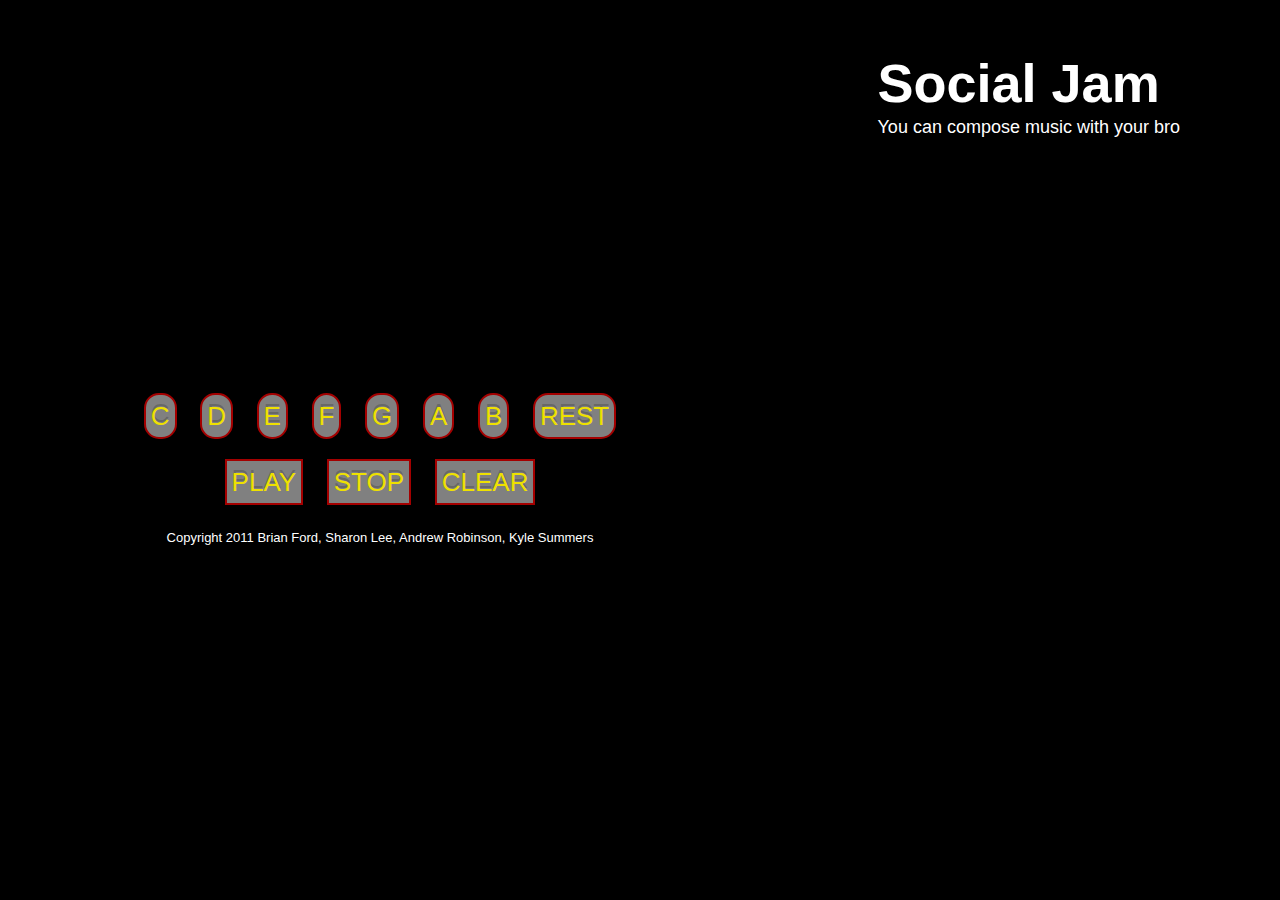
<file: test.html>
<!doctype html>
<html lang="en">
<head>
  <meta charset="utf-8">
  <meta http-equiv="X-UA-Compatible" content="IE=edge,chrome=1">

  <title>Social Jam</title>
  <meta name="description" content="">
  <meta name="author" content="">
  <link rel="stylesheet" href="css/style.css?v=1">
</head>

<body>
    <div id="container">
    <header>
        <h1>Social Jam</h1>
        <span>You can compose music with your bro</span>
    </header>
    <div id="main" role="main">
        <canvas id="can" width="800" height="100"></canvas>
        <canvas id="broCan" width="800" height="100"></canvas>
        <div id="editing">
            <span id="c">C</span>
            <span id="d">D</span>
            <span id="e">E</span>
            <span id="f">F</span>
            <span id="g">G</span>
            <span id="a">A</span>
            <span id="b">B</span>
            <span id="rest">REST</span>
        </div>
        <div id="controls">
            <span id="play">PLAY</span>
            <span id="stop">STOP</span>
            <span id="clear">CLEAR</span>
        </div>
    </div>
    <footer>
        Copyright 2011 Brian Ford, Sharon Lee, Andrew Robinson, Kyle Summers
    </footer>
    </div>
    
    <script src="js/libs/jquery-1.5.1.min.js"></script>
    <!-- NOTE: we might not need raphael -->
    <script src="js/libs/raphael-min.js"></script>
    <script src="js/libs/vexflow-dbg.js"></script>
    
    <!-- My notes/vexflow API -->
    <script src="js/notes.js"></script>
    
    <script src="js/test.js"></script>
</body>
</html>
</file>
<file: css/style.css>
/**
 * HTML5 ✰ Boilerplate
 *
 * style.css contains a reset, font normalization and some base styles.
 *
 * Credit is left where credit is due.
 * Much inspiration was taken from these projects:
 * - yui.yahooapis.com/2.8.1/build/base/base.css
 * - camendesign.com/design/
 * - praegnanz.de/weblog/htmlcssjs-kickstart
 */


/**
 * html5doctor.com Reset Stylesheet (Eric Meyer's Reset Reloaded + HTML5 baseline)
 * v1.6.1 2010-09-17 | Authors: Eric Meyer & Richard Clark
 * html5doctor.com/html-5-reset-stylesheet/
 */

html, body, div, span, object, iframe,
h1, h2, h3, h4, h5, h6, p, blockquote, pre,
abbr, address, cite, code, del, dfn, em, img, ins, kbd, q, samp,
small, strong, sub, sup, var, b, i, dl, dt, dd, ol, ul, li,
fieldset, form, label, legend,
table, caption, tbody, tfoot, thead, tr, th, td,
article, aside, canvas, details, figcaption, figure,
footer, header, hgroup, menu, nav, section, summary,
time, mark, audio, video {
  margin: 0;
  padding: 0;
  border: 0;
  font-size: 100%;
  font: inherit;
  vertical-align: baseline;
}

article, aside, details, figcaption, figure,
footer, header, hgroup, menu, nav, section {
  display: block;
}

blockquote, q { quotes: none; }

blockquote:before, blockquote:after,
q:before, q:after { content: ""; content: none; }

ins { background-color: #ff9; color: #000; text-decoration: none; }

mark { background-color: #ff9; color: #000; font-style: italic; font-weight: bold; }

del { text-decoration: line-through; }

abbr[title], dfn[title] { border-bottom: 1px dotted; cursor: help; }

table { border-collapse: collapse; border-spacing: 0; }

hr { display: block; height: 1px; border: 0; border-top: 1px solid #ccc; margin: 1em 0; padding: 0; }

input, select { vertical-align: middle; }


/**
 * Font normalization inspired by YUI Library's fonts.css: developer.yahoo.com/yui/
 */

body { font:13px/1.231 sans-serif; *font-size:small; } /* Hack retained to preserve specificity */
select, input, textarea, button { font:99% sans-serif; }

/* Normalize monospace sizing:
   en.wikipedia.org/wiki/MediaWiki_talk:Common.css/Archive_11#Teletype_style_fix_for_Chrome */
pre, code, kbd, samp { font-family: monospace, sans-serif; }


/**
 * Minimal base styles.
 */

/* Always force a scrollbar in non-IE */
html { overflow-y: scroll; }

/* Accessible focus treatment: people.opera.com/patrickl/experiments/keyboard/test */
a:hover, a:active { outline: none; }

ul, ol { margin-left: 2em; }
ol { list-style-type: decimal; }

/* Remove margins for navigation lists */
nav ul, nav li { margin: 0; list-style:none; list-style-image: none; }

small { font-size: 85%; }
strong, th { font-weight: bold; }

td { vertical-align: top; }

/* Set sub, sup without affecting line-height: gist.github.com/413930 */
sub, sup { font-size: 75%; line-height: 0; position: relative; }
sup { top: -0.5em; }
sub { bottom: -0.25em; }

pre {
  /* www.pathf.com/blogs/2008/05/formatting-quoted-code-in-blog-posts-css21-white-space-pre-wrap/ */
  white-space: pre; white-space: pre-wrap; word-wrap: break-word;
  padding: 15px;
}

textarea { overflow: auto; } /* www.sitepoint.com/blogs/2010/08/20/ie-remove-textarea-scrollbars/ */

.ie6 legend, .ie7 legend { margin-left: -7px; } 

/* Align checkboxes, radios, text inputs with their label by: Thierry Koblentz tjkdesign.com/ez-css/css/base.css  */
input[type="radio"] { vertical-align: text-bottom; }
input[type="checkbox"] { vertical-align: bottom; }
.ie7 input[type="checkbox"] { vertical-align: baseline; }
.ie6 input { vertical-align: text-bottom; }

/* Hand cursor on clickable input elements */
label, input[type="button"], input[type="submit"], input[type="image"], button { cursor: pointer; }

/* Webkit browsers add a 2px margin outside the chrome of form elements */
button, input, select, textarea { margin: 0; }

/* Colors for form validity */
input:valid, textarea:valid   {  }
input:invalid, textarea:invalid {
   border-radius: 1px; -moz-box-shadow: 0px 0px 5px red; -webkit-box-shadow: 0px 0px 5px red; box-shadow: 0px 0px 5px red;
}
.no-boxshadow input:invalid, .no-boxshadow textarea:invalid { background-color: #f0dddd; }


/* These selection declarations have to be separate
   No text-shadow: twitter.com/miketaylr/status/12228805301
   Also: hot pink! */
::-moz-selection{ background: #FF5E99; color:#fff; text-shadow: none; }
::selection { background:#FF5E99; color:#fff; text-shadow: none; }

/* j.mp/webkit-tap-highlight-color */
a:link { -webkit-tap-highlight-color: #FF5E99; }

/* Make buttons play nice in IE:
   www.viget.com/inspire/styling-the-button-element-in-internet-explorer/ */
button {  width: auto; overflow: visible; }

/* Bicubic resizing for non-native sized IMG:
   code.flickr.com/blog/2008/11/12/on-ui-quality-the-little-things-client-side-image-resizing/ */
.ie7 img { -ms-interpolation-mode: bicubic; }

/**
 * You might tweak these..
 */

body, select, input, textarea {
  /* #444 looks better than black: twitter.com/H_FJ/statuses/11800719859 */
  color: #444;
  /* Set your base font here, to apply evenly */
  /* font-family: Georgia, serif;  */
}

/* Headers (h1, h2, etc) have no default font-size or margin; define those yourself */
h1, h2, h3, h4, h5, h6 { font-weight: bold; }

a, a:active, a:visited { color: #607890; }
a:hover { color: #036; }


/**
 * Primary styles
 *
 * Author: Brian Ford
 */

h1 {
    font-size: 3em;
}

#editing, #controls {
	text-align: center;
}

#controls span {
    background-color: gray;
    display: inline-block;
    font-size: 2em;
    margin: 10px;
    padding: 5px;
    
    -webkit-user-select: none;
    -khtml-user-select: none;
    -moz-user-select: none;
    -o-user-select: none;
    user-select: none;
    
    cursor: pointer;
}

#editing span {
    background-color: gray;
    display: inline-block;
    font-size: 2em;
    margin: 10px;
    padding: 5px;
    
    -webkit-user-select: none;
    -khtml-user-select: none;
    -moz-user-select: none;
    -o-user-select: none;
    user-select: none;
    
    cursor: pointer;
}





/**
 * Non-semantic helper classes: please define your styles before this section.
 */

/* For image replacement */
.ir { display: block; text-indent: -999em; overflow: hidden; background-repeat: no-repeat; text-align: left; direction: ltr; }

/* Hide for both screenreaders and browsers:
   css-discuss.incutio.com/wiki/Screenreader_Visibility */
.hidden { display: none; visibility: hidden; }

/* Hide only visually, but have it available for screenreaders: by Jon Neal.
  www.webaim.org/techniques/css/invisiblecontent/  &  j.mp/visuallyhidden */
.visuallyhidden { border: 0; clip: rect(0 0 0 0); height: 1px; margin: -1px; overflow: hidden; padding: 0; position: absolute; width: 1px; }
/* Extends the .visuallyhidden class to allow the element to be focusable when navigated to via the keyboard: drupal.org/node/897638 */
.visuallyhidden.focusable:active,
.visuallyhidden.focusable:focus { clip: auto; height: auto; margin: 0; overflow: visible; position: static; width: auto; }

/* Hide visually and from screenreaders, but maintain layout */
.invisible { visibility: hidden; }

/* The Magnificent Clearfix: Updated to prevent margin-collapsing on child elements.
   j.mp/bestclearfix */
.clearfix:before, .clearfix:after { content: "\0020"; display: block; height: 0; overflow: hidden; }
.clearfix:after { clear: both; }
/* Fix clearfix: blueprintcss.lighthouseapp.com/projects/15318/tickets/5-extra-margin-padding-bottom-of-page */
.clearfix { zoom: 1; }

body {
	overflow: hidden;
}

#av1 {
	position: absolute;
	right: 77px;
	top: 210px;
}

#av2 {
	position: absolute;
	right: 77px;
	top: 315px;
}

.av a {
	position: absolute;
	width: 50px;
	height: 50px;
	text-decoration: none;
}

.av {
	background: url('http://andrewbrobinson.com/sj/images/avatar.png');
	height: 50px;
	width: 50px;
	position: relative;
}

.av a span{
	display: none;
}

.av a:hover span{
	display: block;
	text-indent: 0;
	vertical-align: top;
	color: #FFFFFF;
	background-color: #282828;
	font-weight: bold;
	position: absolute;
	right: 0;
	bottom: 100%;
	margin: 0;
	padding: 5px;
	width: 125px;
	text-align: right;
}

#editing span {
	-moz-border-radius: 15px;
	border-radius: 15px;
	color: #efe100;
	border: 2px solid #a40000;
	text-shadow: 0 -3px 0 rgba(0, 0, 0, 0.2);
}

#controls {
	color: #efe100;
}

#controls span {
	border: 2px solid #a40000;
	text-shadow: 0 -3px 0 rgba(0, 0, 0, 0.2);
}

#controls span a, #controls span a:active, #controls span a:visited {
	text-decoration: none;
	text-shadow: 0 -3px 0 rgba(0, 0, 0, 0.2);
	color: #efe100;
	-webkit-tap-highlight-color: #efe100;
}

html, body {
	overflow: hidden;
}

body {
	background-image:url('http://andrewbrobinson.com/sj/images/front.png');
	background-repeat: no-repeat;
	background-color: #000;
}

#container {
	margin-top: 175px;
	text-align: left;
	margin-left: 70px;
	width: 620px;
}

#helpCont {
	margin-top: 175px;
	background-image: url('http://andrewbrobinson.com/sj/images/tutorial.png');
	width: 720px;
	height: 500px;
	background-size: 95%;
	background-repeat:no-repeat;
}

#backToJam {
	position: relative;
	top: 140px;
	text-align: center;
	font-size: 24px;
	color: #FFF;
}

#mainCont {
	margin-top: 225px;
	text-align: center;
	margin-left: 80px;
	width: 620px;
	font-size: 16px;
}

#instrument {
	border: 2px solid #a40000;
}

footer {
	margin-top: 15px;
	color: #FFF;
	text-align: center;
	width: 100%;
}


header {
	position: absolute;
	right: 100px;
	top: 50px;
	font-size: 18px;
	color: #FFF;
}

pre {
	color: #FFF;
}

/**
 * Media queries for responsive design.
 *
 * These follow after primary styles so they will successfully override.
 */

@media all and (orientation:portrait) {
  /* Style adjustments for portrait mode goes here */

}

@media all and (orientation:landscape) {
  /* Style adjustments for landscape mode goes here */

}

/* Grade-A Mobile Browsers (Opera Mobile, Mobile Safari, Android Chrome)
   consider this: www.cloudfour.com/css-media-query-for-mobile-is-fools-gold/ */
@media screen and (max-device-width: 480px) {


  /* Uncomment if you don't want iOS and WinMobile to mobile-optimize the text for you: j.mp/textsizeadjust */
  /* html { -webkit-text-size-adjust:none; -ms-text-size-adjust:none; } */
}


/**
 * Print styles.
 *
 * Inlined to avoid required HTTP connection: www.phpied.com/delay-loading-your-print-css/
 */
@media print {
  * { background: transparent !important; color: black !important; text-shadow: none !important; filter:none !important;
  -ms-filter: none !important; } /* Black prints faster: sanbeiji.com/archives/953 */
  a, a:visited { color: #444 !important; text-decoration: underline; }
  a[href]:after { content: " (" attr(href) ")"; }
  abbr[title]:after { content: " (" attr(title) ")"; }
  .ir a:after, a[href^="javascript:"]:after, a[href^="#"]:after { content: ""; }  /* Don't show links for images, or javascript/internal links */
  pre, blockquote { border: 1px solid #999; page-break-inside: avoid; }
  thead { display: table-header-group; } /* css-discuss.incutio.com/wiki/Printing_Tables */
  tr, img { page-break-inside: avoid; }
  @page { margin: 0.5cm; }
  p, h2, h3 { orphans: 3; widows: 3; }
  h2, h3{ page-break-after: avoid; }
}
</file>
